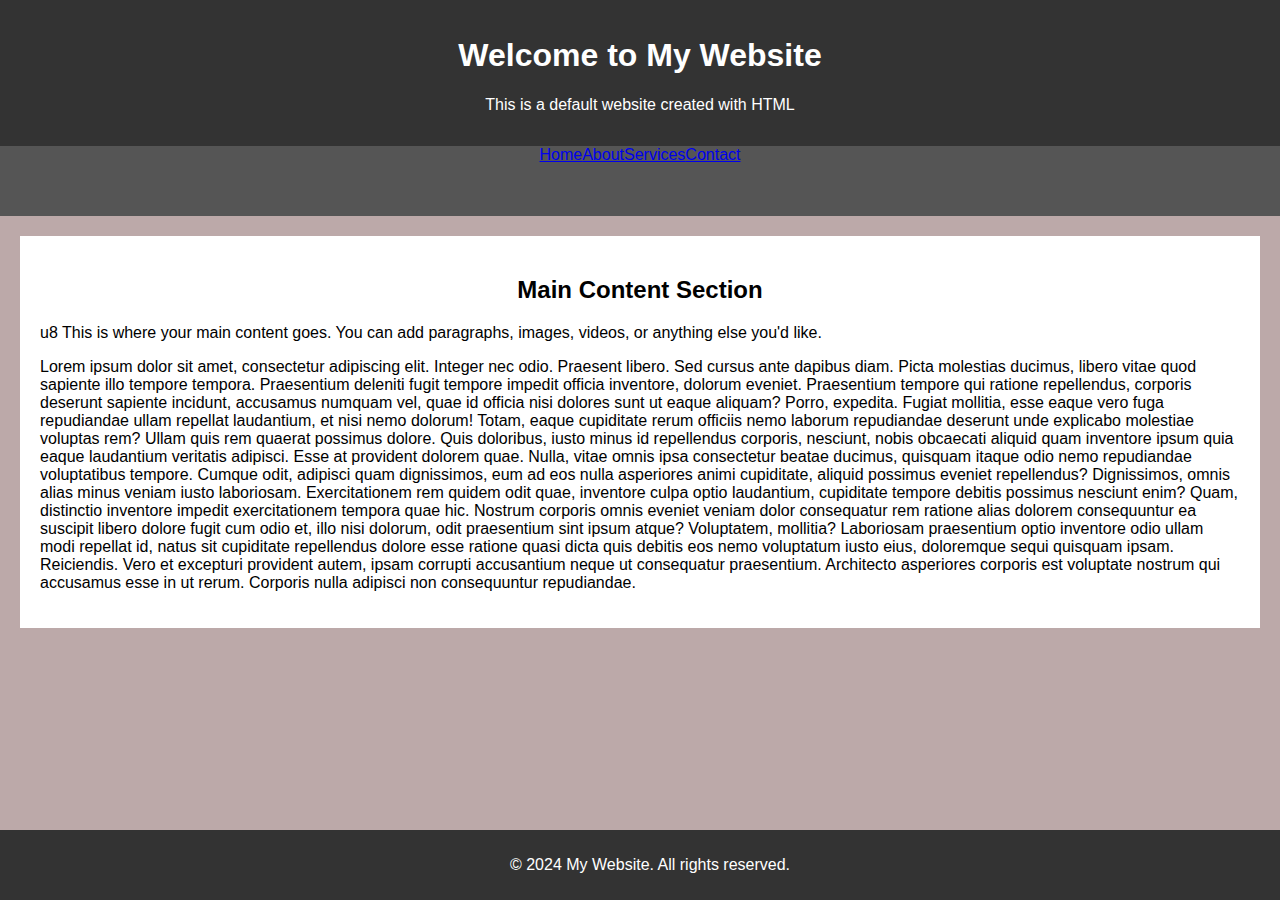
<file: index.html>
<!DOCTYPE html>
<html lang="en">
  <head>
    <meta charset="UTF-8" />
    <meta name="viewport" content="width=device-width, initial-scale=1.0" />
    <meta http-equiv="X-UA-Compatible" content="IE=edge" />
    <title>Portfolio</title>
    <link rel="stylesheet" href="style.css" />
  </head>
  <body>
    <header>
      <h1>Welcome to My Website</h1>
      <p id="main_page_subhead">This is a default website created with HTML</p>
    </header>

    <nav>
      <a href="home ( nav ).html" target="_main">Home</a>
      <a href="#">About</a>
      <a href="#">Services</a>
      <a href="#">Contact</a>
    </nav>

    <main>
      <h2 id="main_content_heading">Main Content Section</h2>
      <p>
        u8 This is where your main content goes. You can add paragraphs, images,
        videos, or anything else you'd like.
      </p>
      <p>
        Lorem ipsum dolor sit amet, consectetur adipiscing elit. Integer nec
        odio. Praesent libero. Sed cursus ante dapibus diam. Picta molestias
        ducimus, libero vitae quod sapiente illo tempore tempora. Praesentium
        deleniti fugit tempore impedit officia inventore, dolorum eveniet.
        Praesentium tempore qui ratione repellendus, corporis deserunt sapiente
        incidunt, accusamus numquam vel, quae id officia nisi dolores sunt ut
        eaque aliquam? Porro, expedita. Fugiat mollitia, esse eaque vero fuga
        repudiandae ullam repellat laudantium, et nisi nemo dolorum! Totam,
        eaque cupiditate rerum officiis nemo laborum repudiandae deserunt unde
        explicabo molestiae voluptas rem? Ullam quis rem quaerat possimus
        dolore. Quis doloribus, iusto minus id repellendus corporis, nesciunt,
        nobis obcaecati aliquid quam inventore ipsum quia eaque laudantium
        veritatis adipisci. Esse at provident dolorem quae. Nulla, vitae omnis
        ipsa consectetur beatae ducimus, quisquam itaque odio nemo repudiandae
        voluptatibus tempore. Cumque odit, adipisci quam dignissimos, eum ad eos
        nulla asperiores animi cupiditate, aliquid possimus eveniet repellendus?
        Dignissimos, omnis alias minus veniam iusto laboriosam. Exercitationem
        rem quidem odit quae, inventore culpa optio laudantium, cupiditate
        tempore debitis possimus nesciunt enim? Quam, distinctio inventore
        impedit exercitationem tempora quae hic. Nostrum corporis omnis eveniet
        veniam dolor consequatur rem ratione alias dolorem consequuntur ea
        suscipit libero dolore fugit cum odio et, illo nisi dolorum, odit
        praesentium sint ipsum atque? Voluptatem, mollitia? Laboriosam
        praesentium optio inventore odio ullam modi repellat id, natus sit
        cupiditate repellendus dolore esse ratione quasi dicta quis debitis eos
        nemo voluptatum iusto eius, doloremque sequi quisquam ipsam. Reiciendis.
        Vero et excepturi provident autem, ipsam corrupti accusantium neque ut
        consequatur praesentium. Architecto asperiores corporis est voluptate
        nostrum qui accusamus esse in ut rerum. Corporis nulla adipisci non
        consequuntur repudiandae.
      </p>
    </main>

    <footer>
      <p>&copy; 2024 My Website. All rights reserved.</p>
    </footer>
  </body>
</html>
</file>
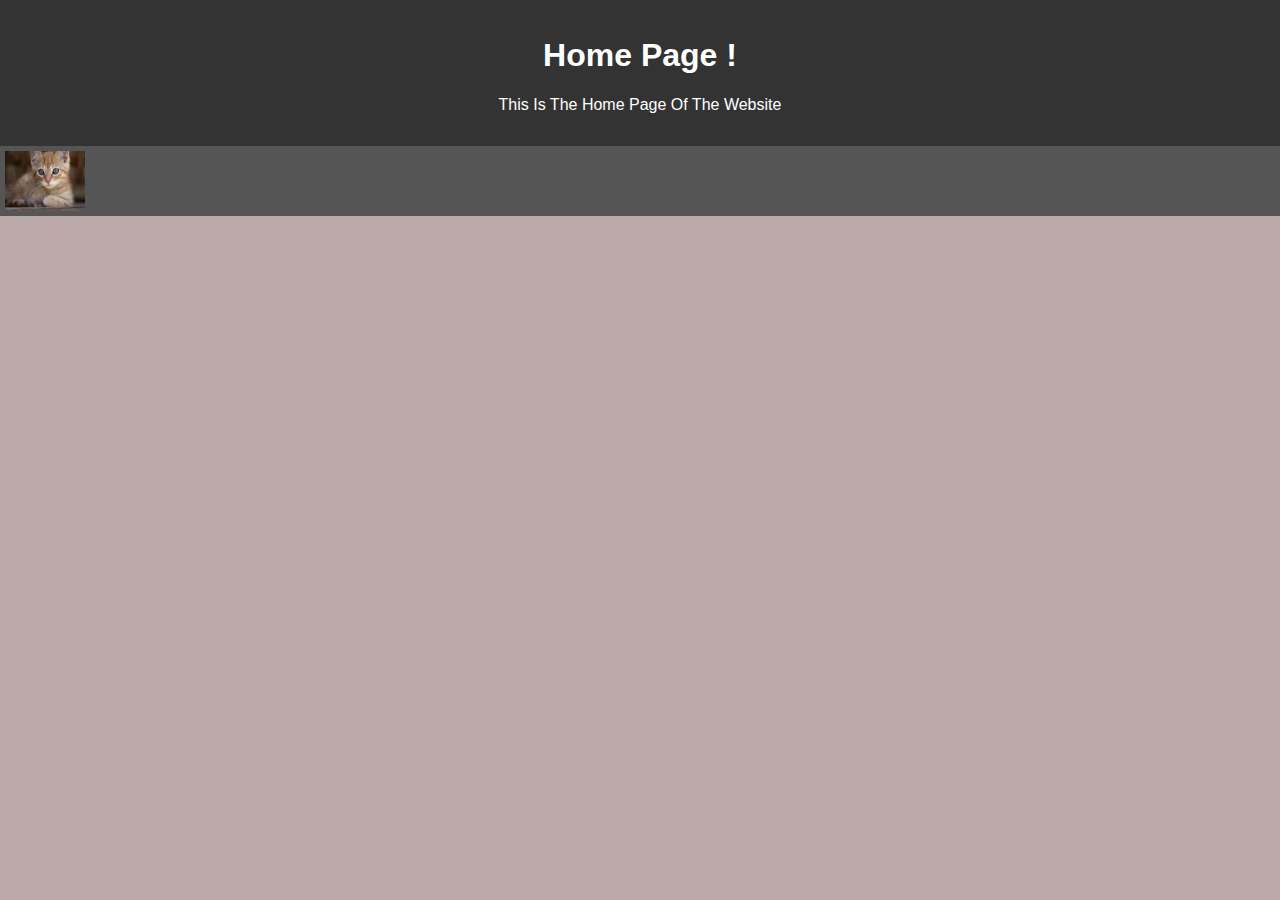
<file: home ( nav ).html>
<!DOCTYPE html>
<html lang="en">
<head>
    <meta charset="UTF-8">
    <meta name="viewport" content="width=device-width, initial-scale=1.0">
    <title>Home</title>
    <link rel="stylesheet" href="style.css" />
</head>
<body>
    <header>
        <h1>Home Page !</h1>
        <p>This Is The Home Page Of The Website</p>
    </header>

    <nav id="catty">
        <a href="cat.html" target="_main"><img src="cat.jpeg" class="mew"></a>
    </nav>
    
</body>
</html>
</file>
<file: style.css>
body {
    font-family: Arial, sans-serif;
    margin: 0;
    padding: 0;
    background-color: #bca9a9;
  }
  header {
    background-color: #333;
    color: #fff;
    padding: 1rem;
    text-align: center;
  }
  nav {
    display: flex;
    justify-content: center;
    background-color: #555;
    height: 70px;
  }
  
  nav a:hover {
    background-color: #000;
  }
  main {
    padding: 20px;
    max-width: 1200px;
    margin: 20px auto;
    background-color: white;
  }
  footer {
    background-color: #333;
    color: white;
    text-align: center;
    padding: 10px;
    position: fixed;
    width: 100%;
    bottom: 0;
  }

#main_page_subhead {
  font-family: Arial, Helvetica, sans-serif;
   font-size: medium;
 }

.mew {
    height: 60px;
    width: 80px;
    margin: 0;
    padding: 5px;
}

#catty {
  display: flex;
  justify-content: left;

}

#main_content_heading {
  text-align: center;
}
</file>
